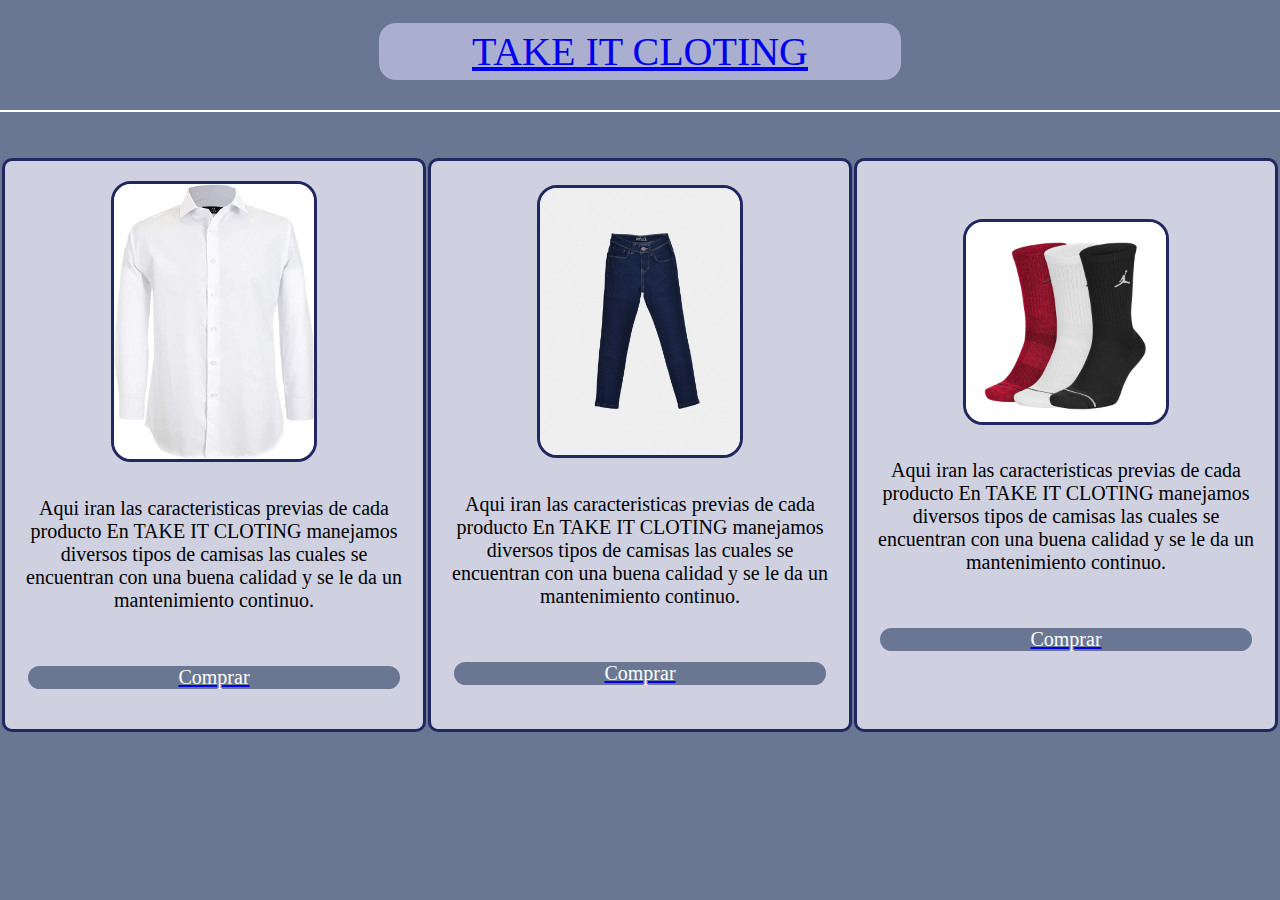
<file: compra.html>
<html lang="en">
<head>
    <meta charset="UTF-8">
    <meta http-equiv="X-UA-Compatible" content="IE=edge">
    <meta name="viewport" content="width=device-width, initial-scale=1.0">
    <title>compra</title>
    <link rel="stylesheet" href="diseno.css">
</head>
<body>

    <center> <a href="index.html"> <h1 class="title"> TAKE IT CLOTING </a></h1></center><hr color="white"><br><br>
    <center>
        <table>
            <tr>
                <th class="producto"><center><img src="img1.jpg" class="imagen_venta"></center> <br><h2>Aqui iran las caracteristicas previas de cada producto
                    En TAKE IT CLOTING manejamos diversos tipos de camisas las cuales se encuentran con una buena calidad y se le da un mantenimiento continuo.
                    <a href="inex.html"></h2><br><h2 class="comprar">   Comprar </h2></th>     </a>        
                <th class="producto"><center><img src="img2.jpg" class="imagen_venta"></center> <br><h2>Aqui iran las caracteristicas previas de cada producto
                    En TAKE IT CLOTING manejamos diversos tipos de camisas las cuales se encuentran con una buena calidad y se le da un mantenimiento continuo.
                    <a href="inex.html"></h2><br><h2 class="comprar">   Comprar </h2></th>     </a>        
                <th class="producto"><center><img src="img3.png" class="imagen_venta"></center> <br><h2>Aqui iran las caracteristicas previas de cada producto
                    En TAKE IT CLOTING manejamos diversos tipos de camisas las cuales se encuentran con una buena calidad y se le da un mantenimiento continuo.
                    <a href="inex.html"></h2><br><h2 class="comprar">   Comprar </h2></th>     </a>        

            </tr>
        </table>
    </center>
    
</body>
</html>
</file>
<file: diseno.css>
body
{
    background-color: #6A7793
    ;
    margin: 0px;
}
.title
{
    margin-top: 20px;
    padding: 5px;
    width: 40%;
    font: 40px verdana;
    background-color: #aaaecf;
    color:   rgb(33, 40, 96);
    border-style: solid;
    border-radius: 20px;
    border-color:  #6A7793;
}
.imagen_venta
{
    transition: all .75s;
    width: 200px;
    border-radius: 20px;
    border-style: solid;
    border-color: rgb(33, 40, 96);

}
.imagen_venta:hover
{
    transition: all .75s;
    border-radius: 20px;
    border-style: solid;
    border-color: rgb(33, 40, 96);
    transform: scale(1.3);
}
.producto
{
    transition: all .75s;
    padding: 20px;
    width:50ch;
    border-radius: 10px;
    border-style: solid;
    border-color: rgb(33, 40, 96);
    background-color: #CFD1E0

    ;

}
.producto:hover
{
    transition: all .75s;
    padding: 20px;
    width:50ch;
    border-radius: 10px;
    border-style: solid;
    border-color: rgb(0, 0, 0);
background-color: rgb(197, 201, 236);

}
h2
{
    font: 20px verdana;
}
.comprar
{
    border-style: solid;
    border-color:#CFD1E0;
    border-radius: 15px;
    width: auto;
    color: white;
    background-color: #6A7793;
}
.comprar:hover
{
    border-style: solid;
    border-color  #6A7793;
    border-radius: 15px;
    width: auto;
    color: #6A7793;
    background-color: #CFD1E0;
}
</file>
